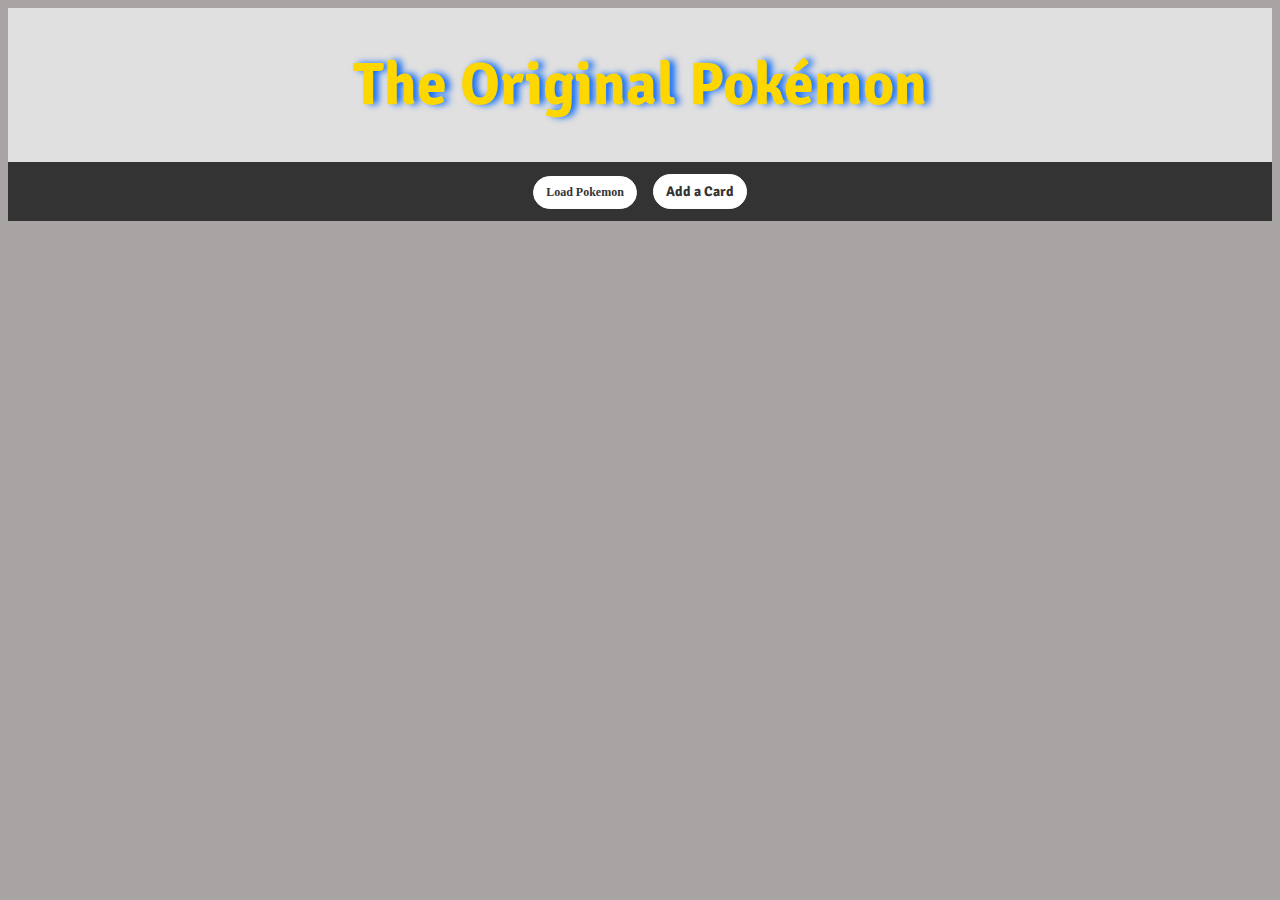
<file: pokémon/index.html>
<!DOCTYPE html>
<html lang="en">
<head>
    <meta charset="UTF-8">
    <meta name="viewport" content="width=device-width, initial-scale=1.0">
    <link href="https://fonts.googleapis.com/css2?family=Signika:wght@600&display=swap" rel="stylesheet">
    <link href="style.css" rel="stylesheet">
    <title>Pokémon</title>
</head>
<body>
    <section class="top">
    <header class="head">
            <h1>The Original Pokémon</h1>
            
    </header>
    <nav>
        <div class="click">
            <button id="startButton">Load Pokemon</button>
            <button id="newButton"><a href="#foot">Add a Card</button></a>
           
        </div>
    </nav>
</section>
    <main>
<section>
<div class="pokeContainer">

</div>
</section>
    </main>
    <footer id="foot">
       
    </footer>
    <script src="index.js" type="module"> </script>
</body>
</html>
</file>
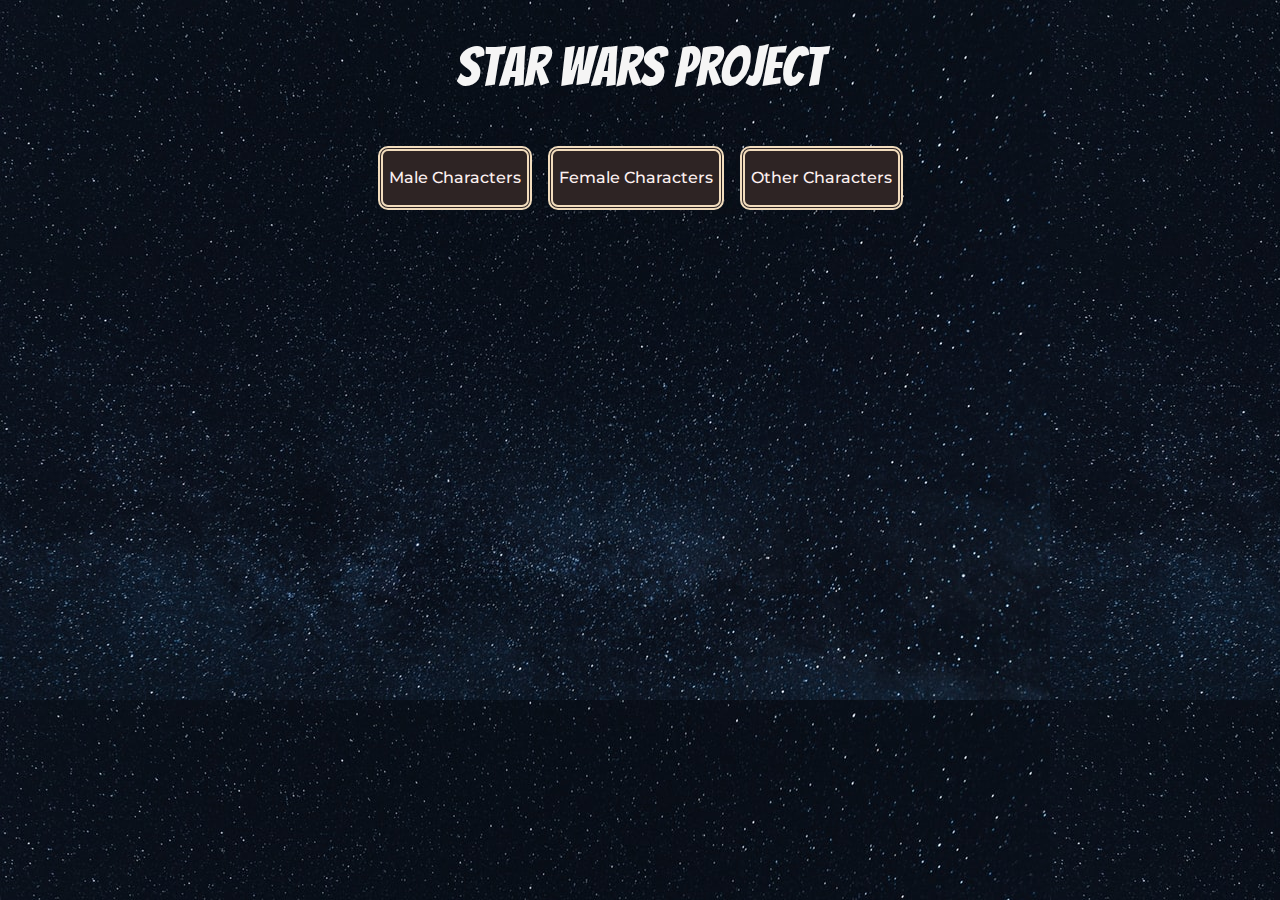
<file: star-wars/starwars.html>
<!DOCTYPE html>
<html lang="en">
<head>
    <meta charset="UTF-8">
    <meta name="viewport" content="width=device-width, initial-scale=1.0">
    <link href="starwars.css" rel="stylesheet">
    <title>Star Wars Project</title>
    <link href="https://fonts.googleapis.com/css?family=Noto+Sans|Sen&display=swap" rel="stylesheet">
    <link href="https://fonts.googleapis.com/css?family=Karla|Noto+Sans+TC&display=swap" rel="stylesheet">
    <link href="https://fonts.googleapis.com/css2?family=Bangers&family=Montserrat:wght@500&display=swap" rel="stylesheet">
    <link href="index.html" rel="html">
</head>
<body>
    <h1>Star Wars Project </h1>
    <div class="click">
        <button id="maleButton">Male Characters</button>
        <button id="femaleButton">Female Characters</button>
        <button id="otherButton"> Other Characters</button>
    </div>
    <div class="gallery">
    <script src="starwars.js" type="module"></script>
</div>
</body>
</html>
</file>
<file: pokémon/style.css>
:root{
  background-color: rgba(158, 154, 154, 0.897);

  scroll-behavior: smooth;
}

nav, header {
  position: initial;
  margin:0;
  padding:0;
}

.pokeContainer {
    display: flex;
    flex-wrap: wrap;
    justify-content: space-between;
    margin: 10px;
    padding: 2px;
}

header {
    display: flex;
    flex-direction: column;
    align-items: center;
    font-size: 30px;
    font-weight: 500;
    color: gold;
    background-color: rgba(245, 245, 245, 0.733);
    text-shadow:  5px 0 7px rgb(5, 103, 248); 
}

section.top {
  margin:0;
  padding:0;
}

body { 
  font-family: 'Signika', sans-serif;
 
}

nav {
    display: flex;
    padding: 12px;
    background-color: #333;
    align-items: center;
    justify-content: center;
  }

  div #startButton, #newButton {
    border: 1px solid #fff;
    border-radius: 18px;
    outline: 0;
    padding: 8px 12px;
    text-align: center;
    text-decoration: none;
    font: bold 12px Verdana;
    color: #333;
    background-color: #fff;
    transition-property: color, background-color;
    transition-duration: .75s;
    transition-timing-function: ease-in;
  }

  div #startButton:not(:last-child), #newButton:not(:last-child) {
    margin-right: 12px;
  }

  div #startButton:hover, #newButton:hover, 
  div #startButton:focus, #newButton:focus {
    color: #fff;
    background-color: #333;
  }

#startButton {
    font-family: 'Signika', sans-serif;
    color: grey;
    border-radius: .5px;
    
}

#newButton, #foot, a {
    font-family: 'Signika', sans-serif;
    font-size: 14px;
    scroll-behavior: smooth;
    list-style-type: none;
    text-decoration: none;
    text-decoration-line: none;
    text-decoration-style: none;
    text-decoration-color: none;
    color: #333;
}

/* a {
  font-family: 'Signika', sans-serif;
    font-size: 4px;
}

#foot {
  scroll-behavior: smooth;
} */

div .click:hover, 
div .click:focus {
  color: #fff;
  background-color: #333;
} 

.scene {
  width: 200px;
  height: 260px;
  /* border: .5px solid #CCC; */
  margin: 40px 0;
  perspective: 600px;
  border-radius: 20px;
}

.card {
  width: 100%;
  height: 100%;
  transition: transform 1s;
transform-style: preserve-3d;
  cursor: pointer;
  position: relative;
  border-style: solid black 5px;
}

.card.is-flipped {
  transform: rotateY(180deg);
  border-radius: 20px;
  border-style: solid black 5px;
}

.card__face {
  position: absolute;
  width: 100%;
  height: 100%;
  color: white;
  text-align: center;
  font-size: 20px;
  backface-visibility: hidden;
  border-radius: 20px;
  
}

.card__face--front {
  background-image: url("../images/blue-bg.jpg");
  border: 7px ridge rgb(204, 135, 8);
}

.card__face--front p {
border-top: thick double lightblue;
border-bottom: thick double lightblue;
}

.card__face--back {
  background-image: url("../images/blu-glass\ copy.jpeg");
  transform: rotateY(180deg);
  border: 7px ridge rgb(235, 182, 86);
}

img {
  margin-top: 44px;
}

.pokemon li, ul {
  display: block;
  color: yellow;
  font-size: 19px;
  list-style-type: square;
  text-align: left;
}

li, ul {
  margin: 10px;
  margin-top: 14px;
  text-align: left;
  padding-top: 10px;
  padding: none;
}

.card.is-flipped p {
  color:rgb(241, 212, 78);
  font-size: 15px;
  list-style-type: none;
}
</file>
<file: star-wars/starwars.css>
:root {
box-sizing: border-box;
background-image: url("../images/sky.jpeg");
}

.container {
    display: flex;
}

.nav {
    border: solid 2px white;
    padding-right: 1.2rem;
}

.click {
    display: flex;
    justify-content: center;
    padding: 5px;
}

.gallery a img{
border-radius: 10px;
 border: ridge 2.5px rgb(241, 220, 189);
 box-shadow: 0 3.5px 7px -.15px rgb(241, 220, 189);
}

a > img {
height: 14em;
margin: 4px;
}

button {
    height: 4rem;
    border-radius: 10px;
    border: thick double rgb(241, 220, 189);
    font-size: 16px;
    background-color:  #696868;
    color: rgb(252, 240, 240);
    font-weight: 500;
    justify-content: center;
    font-family: 'Montserrat', sans-serif;
    margin: 8px;
    overflow: visible;
}

#maleButton{
    transition: box-shadow .3s, transform 2s;
    background-color:  rgb(46, 36, 36); 
}

#maleButton:hover,
#maleButton:focus {
  box-shadow: 0 5px 10px -.15px rgb(241, 220, 189);
  transform: translateY(-0.25em);
}

#femaleButton{
    transition: box-shadow .3s, transform 1s;
    background-color: rgb(46, 36, 36);  
}

#femaleButton:hover,
#femaleButton:focus {
  box-shadow: 0 5px 10px -.15px rgb(241, 220, 189); 
  transform: translateY(-0.25em);
}

#otherButton{
    transition: box-shadow .3s, transform 1s;
    background-color: rgb(46, 36, 36); 
}

#otherButton:hover,
#otherButton:focus {
  box-shadow: 0 5px 10px -.15px rgb(241, 220, 189);
  transform: translateY(-0.25em);
}

/* #otherButton:hover{
    background-color: #424242;
    transform: rotateX(35deg);
} */


h1 {
    color: whitesmoke;
    justify-content: center;
    display: flex;
    font-family: 'Bangers', cursive;
    font-size: 55px;
    font-weight: 400;
}
</file>
